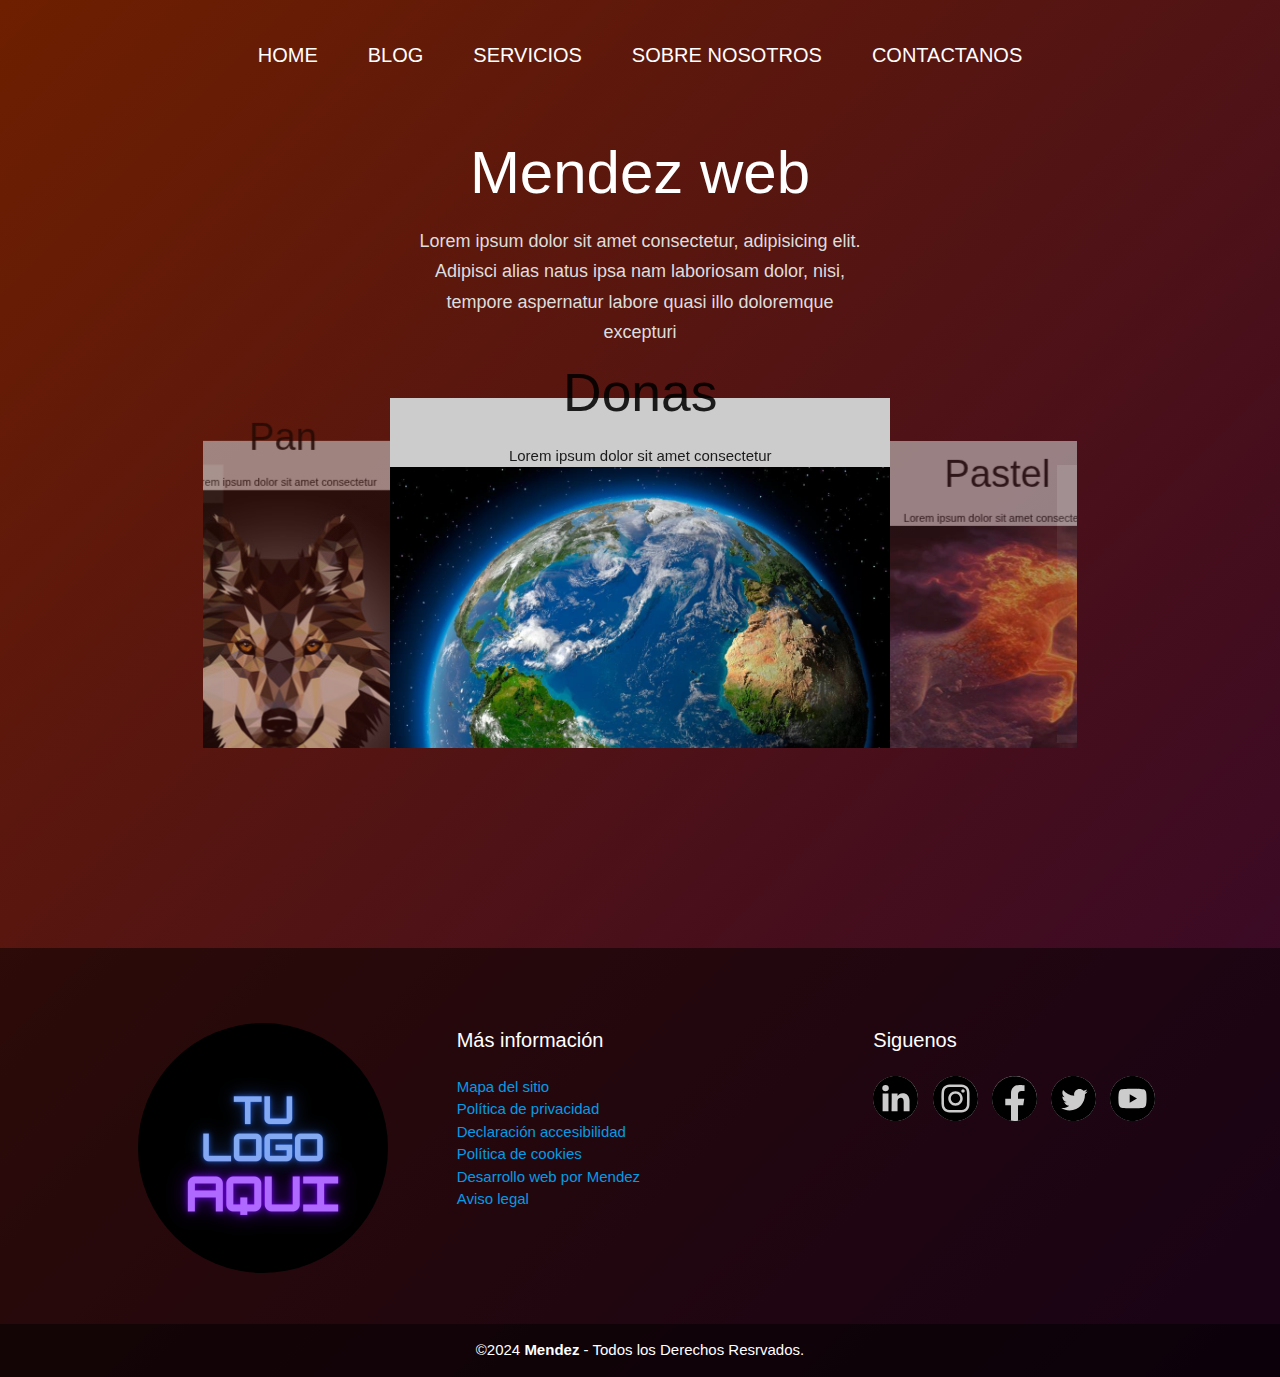
<file: index.html>
<!DOCTYPE html>
<html lang="en">

<head>
    <meta charset="UTF-8">
    <meta name="viewport" content="width=device-width, initial-scale=1.0">
    <title>Document</title>



    <link rel="stylesheet" href="https://cdnjs.cloudflare.com/ajax/libs/materialize/1.0.0/css/materialize.min.css">

    <!--CSS-->
    <link rel="stylesheet" href="style.css">

</head>

<body>

    <div class="header">
        <ul>
            <li><a href="index.html">Home</a></li>
            <li><a href="blog.html">Blog</a></li>
            <li><a href="Servicios.html">Servicios</a></li>
            <li><a href="Sobre Nosotros.html">Sobre nosotros</a></li>
            <li><a href="Contacto.html">Contactanos</a></li>
        </ul>

        <h2>Mendez web</h2>
        <p>Lorem ipsum dolor sit amet consectetur, adipisicing elit.
            Adipisci alias natus ipsa nam laboriosam dolor, nisi,
            tempore aspernatur labore quasi illo doloremque excepturi</p>
    </div>
    <!------Carousel------>


    <div class="container">
        <div class="row">
            <div class="col s12">
                <div class="carousel center-aling">
                    <div class="carousel-item">
                        <h2 class="subtitulo">Donas</h2>
                        <div class="linea-division"></div>
                        <p class="sabor">Lorem ipsum dolor sit amet consectetur </p>
                        <img src="img/1.jpg" alt="">
                    </div>

                    <div class="carousel-item">
                        <h2 class="subtitulo">Pastel</h2>
                        <div class="linea-division"></div>
                        <p class="sabor">Lorem ipsum dolor sit amet consectetur </p>
                        <img src="img/2.jpg" alt="">


                    </div>

                    <div class="carousel-item">
                        <h2 class="subtitulo">Pan </h2>
                        <div class="linea-division"></div>
                        <p class="sabor">Lorem ipsum dolor sit amet consectetur </p>
                        <img src="img/3.jpg" alt="">
                    </div>

                    <div class="carousel-item">
                        <h2 class="subtitulo">Pizza</h2>
                        <div class="linea-division"></div>
                        <p class="sabor">Lorem ipsum dolor sit amet consectetur </p>
                        <img src="img/4.jpg" alt="">
                    </div>

                    <div class="carousel-item">
                        <h2 class="subtitulo">Donas</h2>
                        <div class="linea-division"></div>
                        <p class="sabor">Lorem ipsum dolor sit amet consectetur </p>
                        <img src="img/5.jpg" alt="">
                    </div>

                    <div class="carousel-item">
                        <h2 class="subtitulo">Pastel</h2>
                        <div class="linea-division"></div>
                        <p class="sabor">Lorem ipsum dolor sit amet consectetur </p>
                        <img src="img/6.jpg" alt="">


                    </div>

                    <div class="carousel-item">
                        <h2 class="subtitulo">Pan </h2>
                        <div class="linea-division"></div>
                        <p class="sabor">Lorem ipsum dolor sit amet consectetur </p>
                        <img src="img/7.jpg" alt="">
                    </div>

                    <div class="carousel-item">
                        <h2 class="subtitulo">Pan </h2>
                        <div class="linea-division"></div>
                        <p class="sabor">Lorem ipsum dolor sit amet consectetur </p>
                        <img src="img/8.jpg" alt="">
                    </div>



                </div>
            </div>
        </div>
    </div>

    <!--Marterialize.js-->
    <script src="https://cdnjs.cloudflare.com/ajax/libs/materialize/1.0.0/js/materialize.min.js"></script>

    <!--Js Main-->
    <script src="js/main.js"></script>

    <!---footer-->
    <footer class="pie-pagina">
        <div class="grupo-1">
            <div class="box">
                <figure>
                    <a href="">
                        <img src="img/logo.png" alt="">
                    </a>
                </figure>
            </div>
            <div class="box">
                <div id="brxe-fekytd" class="brxe-text">
                    <h2>Más información</h2>
                </div>
                <div class="box">
                    <ul>
                        <li>
                            <div class="content"><a href="#"><span class="title">Mapa del sitio</span></a></div>
                        </li>
                        <li>
                            <div class="content"><a href="#"><span class="title">Política de privacidad</span></a></div>
                        </li>
                        <li>
                            <div class="content"><a href="#"><span class="title">Declaración accesibilidad</span></a>
                            </div>
                        </li>
                        <li>
                            <div class="content"><a href="#"><span class="title">Política de cookies</span></a></div>
                        </li>
                        <li>
                            <div class="content"><a href="#" target="_blank"><span class="title">Desarrollo web por
                                        Mendez</span></a>
                            </div>
                        </li>
                        <li>
                            <div class="content"><a href="#"><span class="title">Aviso legal</span></a>
                            </div>
                        </li>
                    </ul>
                </div>

            </div>
            <div class="box">
                <h2>Siguenos</h2>
                <div class="red-social">
                    <a href="#" class="social-icon"><img src="icons/redes sociales/linkedin.svg" alt="LinkedIn"></a>
                    <a href="#" class="social-icon"><img src="icons/redes sociales/instagram.svg" alt="Instagram"></a>
                    <a href="#" class="social-icon"><img src="icons/redes sociales/facebook.svg" alt="Facebook"></a>
                    <a href="#" class="social-icon"><img src="icons/redes sociales/twitter.svg" alt="Twitter"></a>
                    <a href="#" class="social-icon"><img src="icons/redes sociales/youtube.svg" alt="YouTube"></a>
                </div>
            </div>
        </div>
        <div class="grupo-2">
            <small>&copy;2024 <b>Mendez</b> - Todos los Derechos Resrvados.</small>
        </div>
    </footer>

</body>

</html>
</file>
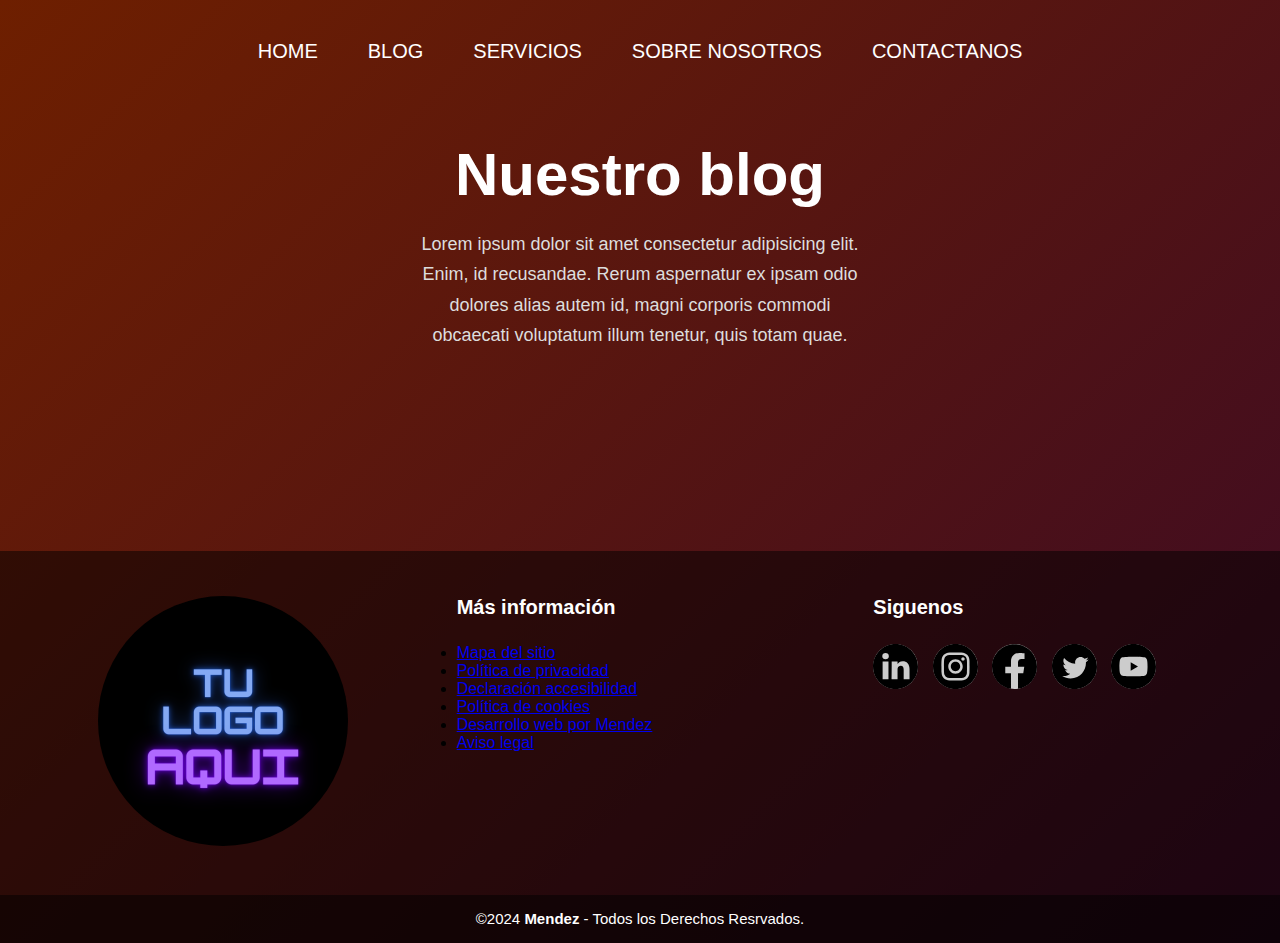
<file: blog.html>
<!DOCTYPE html>
<html lang="en">

<head>
    <meta charset="UTF-8">
    <meta name="viewport" content="width=device-width, initial-scale=1.0">
    <title>Contactanos</title>
    <link rel="stylesheet" href="style.css">
</head>

<body>
    <div class="header">
        <ul>
            <li><a href="index.html">Home</a></li>
            <li><a href="blog.html">Blog</a></li>
            <li><a href="Servicios.html">Servicios</a></li>
            <li><a href="Sobre Nosotros.html">Sobre nosotros</a></li>
            <li><a href="Contacto.html">Contactanos</a></li>
        </ul>
        <div>
            <h2>Nuestro blog</h2>
            <p>Lorem ipsum dolor sit amet consectetur adipisicing elit. Enim, id recusandae.
                Rerum aspernatur ex ipsam odio dolores alias autem id,
                magni corporis commodi obcaecati voluptatum illum tenetur, quis totam quae.</p>
        </div>

    </div>

    <!--next content-->

    <!---footer-->
    <footer class="pie-pagina">
        <div class="grupo-1">
            <div class="box">
                <figure>
                    <a href="">
                        <img src="img/logo.png" alt="">
                    </a>
                </figure>
            </div>
            <div class="box">
                <div id="brxe-fekytd" class="brxe-text">
                    <h2>Más información</h2>
                </div>
                <div class="box">
                    <ul>
                        <li>
                            <div class="content"><a href="#"><span class="title">Mapa del sitio</span></a></div>
                        </li>
                        <li>
                            <div class="content"><a href="#"><span class="title">Política de privacidad</span></a></div>
                        </li>
                        <li>
                            <div class="content"><a href="#"><span class="title">Declaración accesibilidad</span></a>
                            </div>
                        </li>
                        <li>
                            <div class="content"><a href="#"><span class="title">Política de cookies</span></a></div>
                        </li>
                        <li>
                            <div class="content"><a href="#" target="_blank"><span class="title">Desarrollo web por
                                        Mendez</span></a>
                            </div>
                        </li>
                        <li>
                            <div class="content"><a href="#"><span class="title">Aviso legal</span></a>
                            </div>
                        </li>
                    </ul>
                </div>

            </div>
            <div class="box">
                <h2>Siguenos</h2>
                <div class="red-social">
                    <a href="#" class="social-icon"><img src="icons/redes sociales/linkedin.svg" alt="LinkedIn"></a>
                    <a href="#" class="social-icon"><img src="icons/redes sociales/instagram.svg" alt="Instagram"></a>
                    <a href="#" class="social-icon"><img src="icons/redes sociales/facebook.svg" alt="Facebook"></a>
                    <a href="#" class="social-icon"><img src="icons/redes sociales/twitter.svg" alt="Twitter"></a>
                    <a href="#" class="social-icon"><img src="icons/redes sociales/youtube.svg" alt="YouTube"></a>
                </div>
            </div>
        </div>
        <div class="grupo-2">
            <small>&copy;2024 <b>Mendez</b> - Todos los Derechos Resrvados.</small>
        </div>
    </footer>
</body>

</html>
</file>
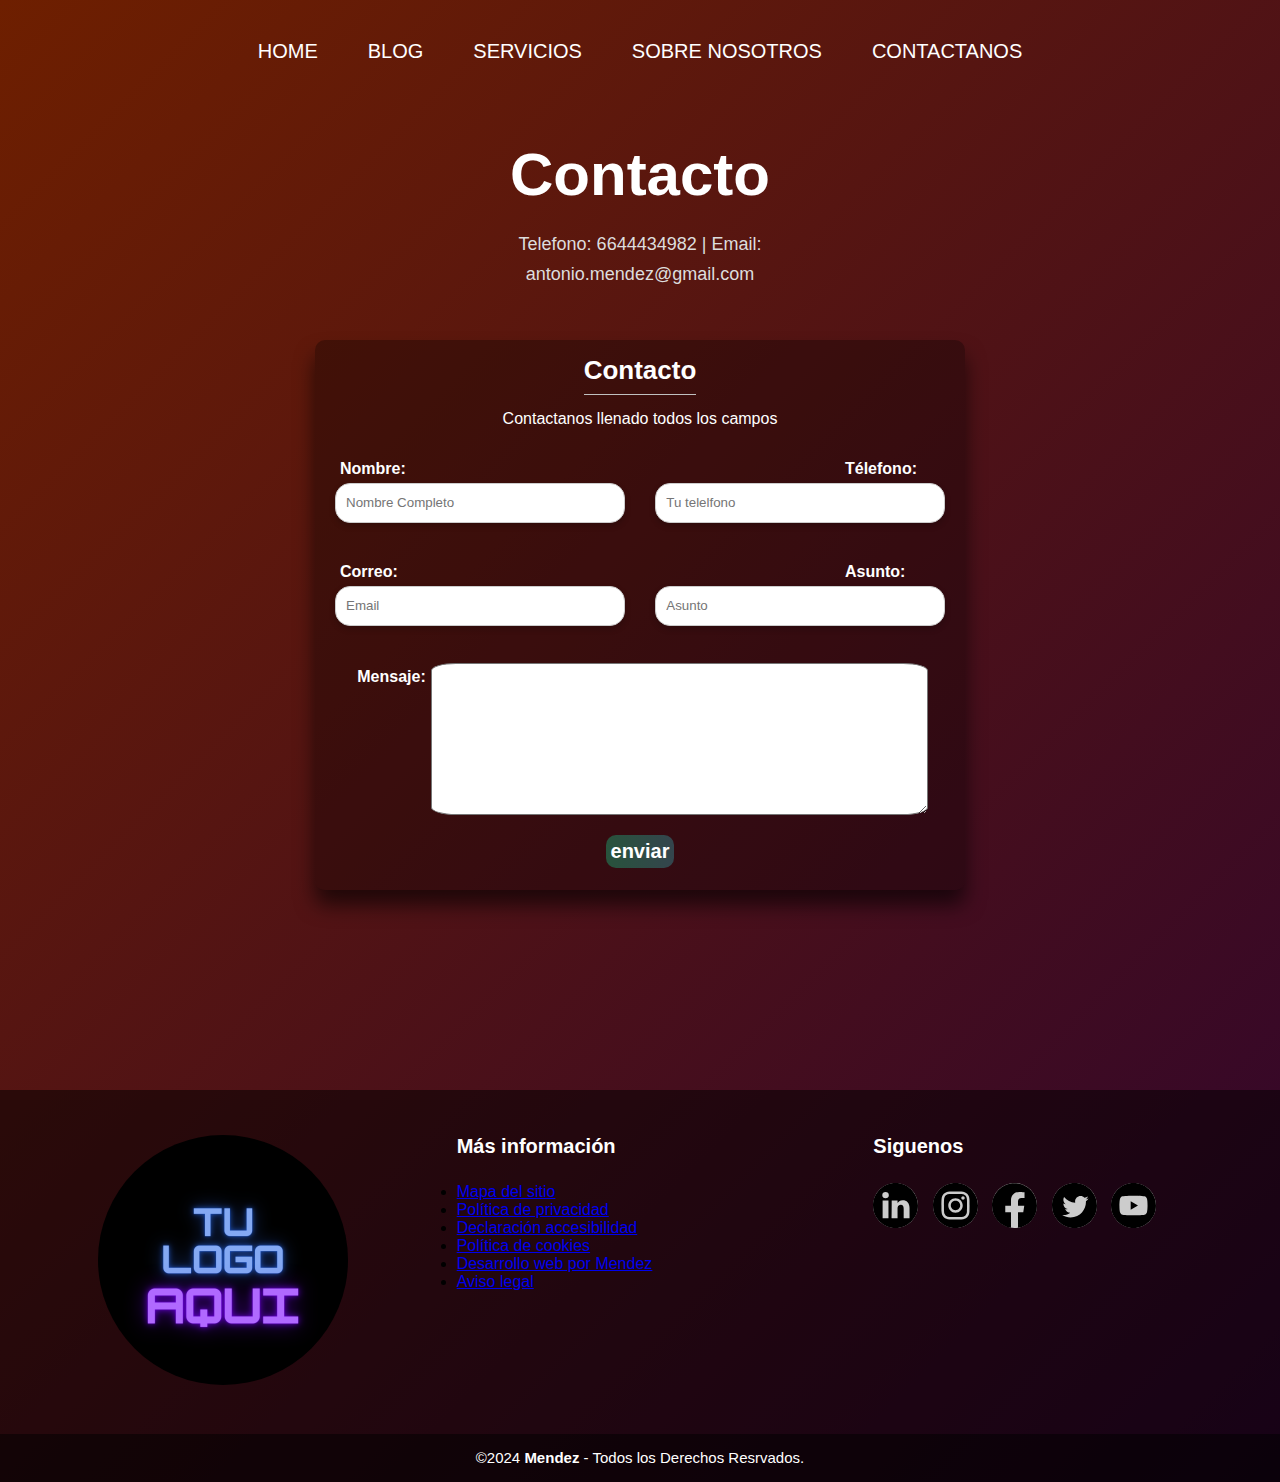
<file: Contacto.html>
<!DOCTYPE html>
<html lang="en">

<head>
    <meta charset="UTF-8">
    <meta name="viewport" content="width=device-width, initial-scale=1.0">
    <title>Contactanos</title>
    <link rel="stylesheet" href="style.css">
    
</head>

<body>
    <div class="header">
        <ul>
            <li><a href="index.html">Home</a></li>
            <li><a href="blog.html">Blog</a></li>
            <li><a href="Servicios.html">Servicios</a></li>  
            <li><a href="Sobre Nosotros.html">Sobre nosotros</a></li>
            <li><a href="Contacto.html">Contactanos</a></li>
        </ul>
        <div>
            <h2>Contacto</h2>
            <p>Telefono: 6644434982 | Email: antonio.mendez@gmail.com</p>
        </div>

    </div>

    <!--formulario-->
    <section class="formulario">
        <form action="#" method="post">
            <h2 class="h2">Contacto</h2>
            <legend class="leyenda">Contactanos llenado todos los campos</legend>
            <div class="contenido">
    
                <div class="input-box">
                    <label for="">Nombre:</label>
                    <input type="text" placeholder="Nombre Completo">
                </div>
                <div class="input-box">
                    <label for="">Télefono:</label>
                    <input type="tel" placeholder="Tu telelfono">
                </div>
                <div class="input-box">
                    <label for="">Correo:</label>
                    <input type="email" placeholder="Email">
                </div>
                <div class="input-box">
                    <label for="">Asunto:</label>
                    <input type="text" placeholder="Asunto">
                </div>
               
            </div>
            <div class="mensaje-container">
                <label for="">Mensaje:</label>
                <textarea name="" id="" cols="60" rows="10"></textarea>
            </div> 
            <div class="button-container">
                <button type="submit">enviar</button>
            </div>
        </form>
    </section>

   <!---footer-->
   <footer class="pie-pagina">
    <div class="grupo-1">
        <div class="box">
            <figure>
                <a href="">
                    <img src="img/logo.png" alt="">
                </a>
            </figure>
        </div>
        <div class="box">
            <div id="brxe-fekytd" class="brxe-text">
                <h2>Más información</h2>
            </div>
            <div class="box">
                <ul>
                    <li>
                        <div class="content"><a href="#"><span class="title">Mapa del sitio</span></a></div>
                    </li>
                    <li>
                        <div class="content"><a href="#"><span class="title">Política de privacidad</span></a></div>
                    </li>
                    <li>
                        <div class="content"><a href="#"><span class="title">Declaración accesibilidad</span></a>
                        </div>
                    </li>
                    <li>
                        <div class="content"><a href="#"><span class="title">Política de cookies</span></a></div>
                    </li>
                    <li>
                        <div class="content"><a href="#" target="_blank"><span class="title">Desarrollo web por
                                    Mendez</span></a>
                        </div>
                    </li>
                    <li>
                        <div class="content"><a href="#"><span class="title">Aviso legal</span></a>
                        </div>
                    </li>
                </ul>
            </div>

        </div>
        <div class="box">
            <h2>Siguenos</h2>
            <div class="red-social">
                <a href="#" class="social-icon"><img src="icons/redes sociales/linkedin.svg" alt="LinkedIn"></a>
                <a href="#" class="social-icon"><img src="icons/redes sociales/instagram.svg" alt="Instagram"></a>
                <a href="#" class="social-icon"><img src="icons/redes sociales/facebook.svg" alt="Facebook"></a>
                <a href="#" class="social-icon"><img src="icons/redes sociales/twitter.svg" alt="Twitter"></a>
                <a href="#" class="social-icon"><img src="icons/redes sociales/youtube.svg" alt="YouTube"></a>
            </div>
        </div>
    </div>
    <div class="grupo-2">
        <small>&copy;2024 <b>Mendez</b> - Todos los Derechos Resrvados.</small>
    </div>
</footer>

</body>

</html>
</file>
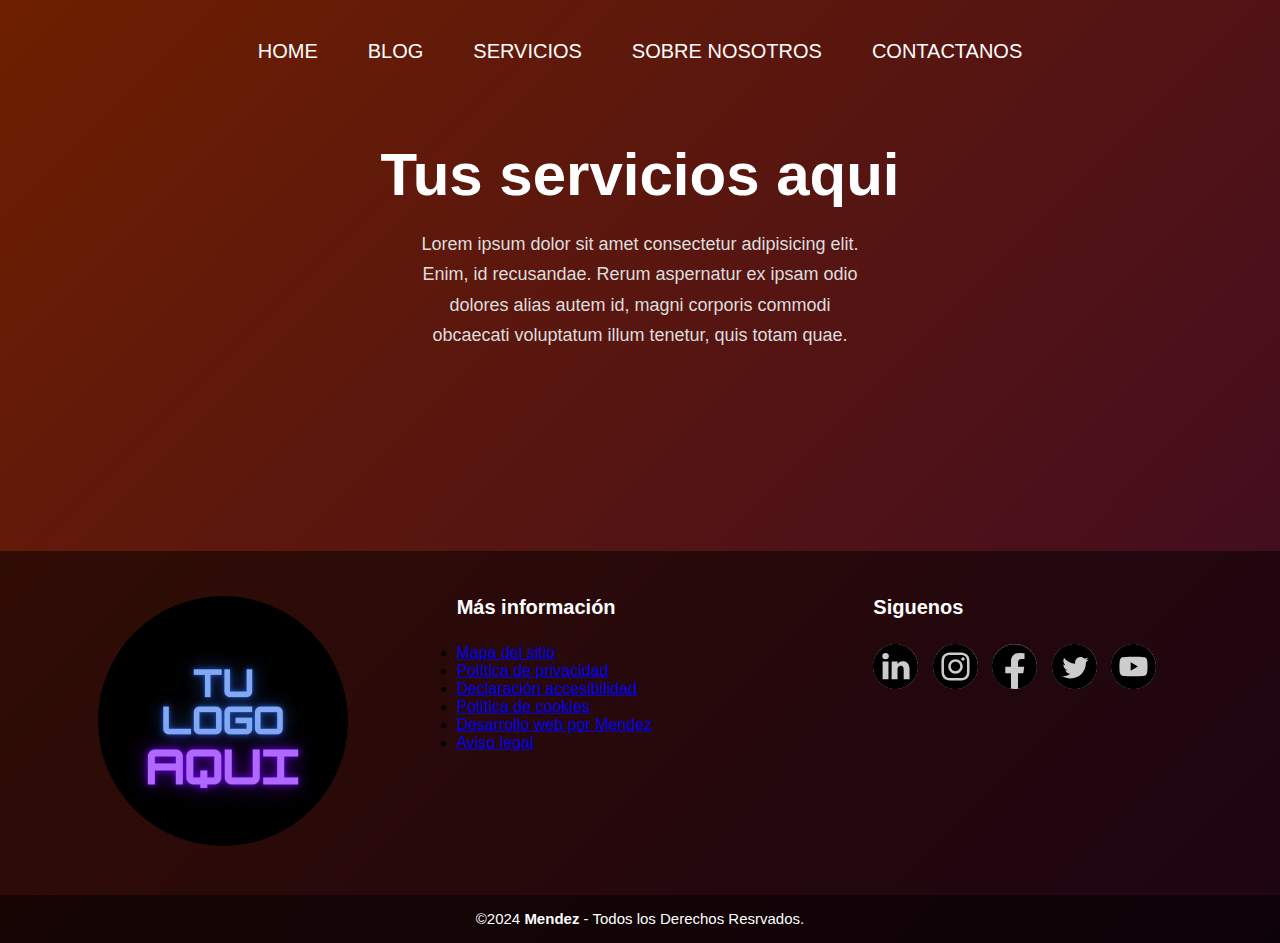
<file: Servicios.html>
<!DOCTYPE html>
<html lang="en">

<head>
    <meta charset="UTF-8">
    <meta name="viewport" content="width=device-width, initial-scale=1.0">
    <title>Contactanos</title>
    <link rel="stylesheet" href="style.css">
</head>

<body>
    <div class="header">
        <ul>
            <li><a href="index.html">Home</a></li>
            <li><a href="blog.html">Blog</a></li>
            <li><a href="Servicios.html">Servicios</a></li>
            <li><a href="Sobre Nosotros.html">Sobre nosotros</a></li>
            <li><a href="Contacto.html">Contactanos</a></li>
        </ul>
        <div>
            <h2>Tus servicios aqui</h2>
            <p>Lorem ipsum dolor sit amet consectetur adipisicing elit. Enim, id recusandae. 
                Rerum aspernatur ex ipsam odio dolores alias autem id, 
                magni corporis commodi obcaecati voluptatum illum tenetur, quis totam quae.</p>
        </div>

    </div>

    <!--next content-->

     <!---footer-->
     <footer class="pie-pagina">
        <div class="grupo-1">
            <div class="box">
                <figure>
                    <a href="">
                        <img src="img/logo.png" alt="">
                    </a>
                </figure>
            </div>
            <div class="box">
                <div id="brxe-fekytd" class="brxe-text">
                    <h2>Más información</h2>
                </div>
                <div class="box">
                    <ul>
                        <li>
                            <div class="content"><a href="#"><span class="title">Mapa del sitio</span></a></div>
                        </li>
                        <li>
                            <div class="content"><a href="#"><span class="title">Política de privacidad</span></a></div>
                        </li>
                        <li>
                            <div class="content"><a href="#"><span class="title">Declaración accesibilidad</span></a>
                            </div>
                        </li>
                        <li>
                            <div class="content"><a href="#"><span class="title">Política de cookies</span></a></div>
                        </li>
                        <li>
                            <div class="content"><a href="#" target="_blank"><span class="title">Desarrollo web por
                                        Mendez</span></a>
                            </div>
                        </li>
                        <li>
                            <div class="content"><a href="#"><span class="title">Aviso legal</span></a>
                            </div>
                        </li>
                    </ul>
                </div>

            </div>
            <div class="box">
                <h2>Siguenos</h2>
                <div class="red-social">
                    <a href="#" class="social-icon"><img src="icons/redes sociales/linkedin.svg" alt="LinkedIn"></a>
                    <a href="#" class="social-icon"><img src="icons/redes sociales/instagram.svg" alt="Instagram"></a>
                    <a href="#" class="social-icon"><img src="icons/redes sociales/facebook.svg" alt="Facebook"></a>
                    <a href="#" class="social-icon"><img src="icons/redes sociales/twitter.svg" alt="Twitter"></a>
                    <a href="#" class="social-icon"><img src="icons/redes sociales/youtube.svg" alt="YouTube"></a>
                </div>
            </div>
        </div>
        <div class="grupo-2">
            <small>&copy;2024 <b>Mendez</b> - Todos los Derechos Resrvados.</small>
        </div>
    </footer>
</body>

</html>
</file>
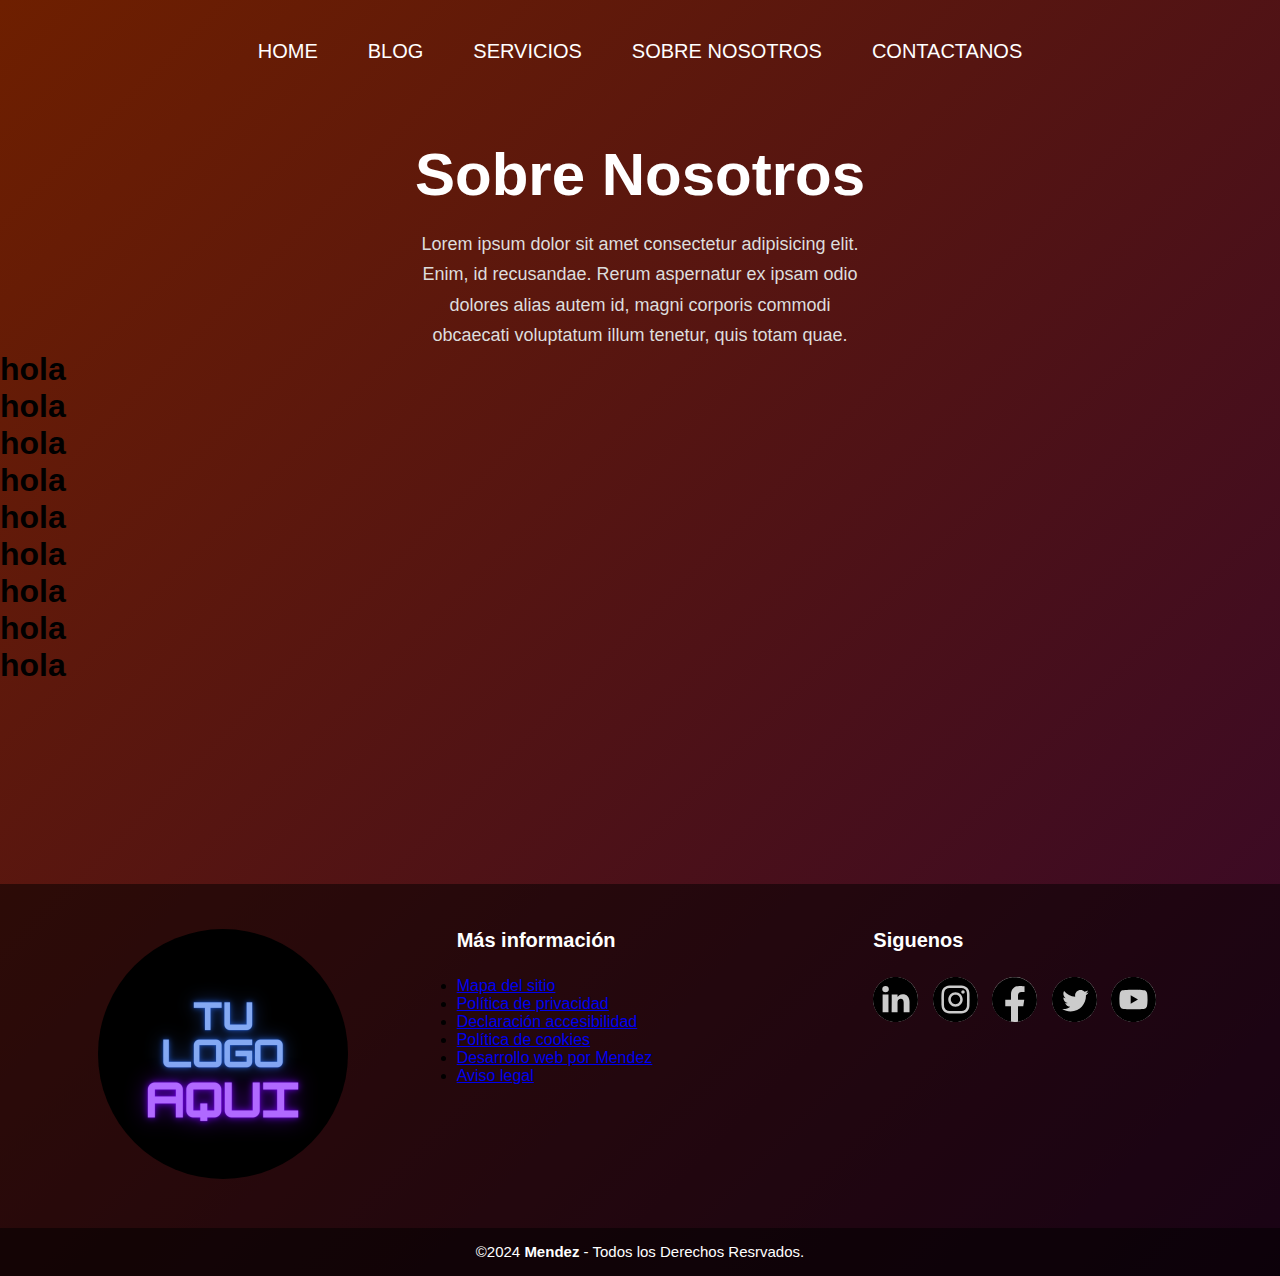
<file: Sobre Nosotros.html>
<!DOCTYPE html>
<html lang="en">

<head>
    <meta charset="UTF-8">
    <meta name="viewport" content="width=device-width, initial-scale=1.0">
    <title>Contactanos</title>
    <link rel="stylesheet" href="style.css">
</head>

<body>
    <div class="header">
        <ul>
            <li><a href="index.html">Home</a></li>
            <li><a href="blog.html">Blog</a></li>
            <li><a href="Servicios.html">Servicios</a></li>
            <li><a href="Sobre Nosotros.html">Sobre nosotros</a></li>
            <li><a href="Contacto.html">Contactanos</a></li>
        </ul>
        <div>
            <h2>Sobre Nosotros</h2>
            <p>Lorem ipsum dolor sit amet consectetur adipisicing elit. Enim, id recusandae. 
                Rerum aspernatur ex ipsam odio dolores alias autem id, 
                magni corporis commodi obcaecati voluptatum illum tenetur, quis totam quae.</p>
        </div>

    </div>

    <!--next content-->
    <div>
        <h1>hola</h1>
    </div>
    <div>
        <h1>hola</h1>
    </div>
    <div>
        <h1>hola</h1>
    </div>
    <div>
        <h1>hola</h1>
    </div>
    <div>
        <h1>hola</h1>
    </div>

    <div>
        <h1>hola</h1>
    </div><div>
        <h1>hola</h1>
    </div>
    <div>
        <h1>hola</h1>
    </div>

    <div>
        <h1>hola</h1>
    </div>
     <!---footer-->
     <footer class="pie-pagina">
        <div class="grupo-1">
            <div class="box">
                <figure>
                    <a href="">
                        <img src="img/logo.png" alt="">
                    </a>
                </figure>
            </div>
            <div class="box">
                <div id="brxe-fekytd" class="brxe-text">
                    <h2>Más información</h2>
                </div>
                <div class="box">
                    <ul>
                        <li>
                            <div class="content"><a href="#"><span class="title">Mapa del sitio</span></a></div>
                        </li>
                        <li>
                            <div class="content"><a href="#"><span class="title">Política de privacidad</span></a></div>
                        </li>
                        <li>
                            <div class="content"><a href="#"><span class="title">Declaración accesibilidad</span></a>
                            </div>
                        </li>
                        <li>
                            <div class="content"><a href="#"><span class="title">Política de cookies</span></a></div>
                        </li>
                        <li>
                            <div class="content"><a href="#" target="_blank"><span class="title">Desarrollo web por
                                        Mendez</span></a>
                            </div>
                        </li>
                        <li>
                            <div class="content"><a href="#"><span class="title">Aviso legal</span></a>
                            </div>
                        </li>
                    </ul>
                </div>

            </div>
            <div class="box">
                <h2>Siguenos</h2>
                <div class="red-social">
                    <a href="#" class="social-icon"><img src="icons/redes sociales/linkedin.svg" alt="LinkedIn"></a>
                    <a href="#" class="social-icon"><img src="icons/redes sociales/instagram.svg" alt="Instagram"></a>
                    <a href="#" class="social-icon"><img src="icons/redes sociales/facebook.svg" alt="Facebook"></a>
                    <a href="#" class="social-icon"><img src="icons/redes sociales/twitter.svg" alt="Twitter"></a>
                    <a href="#" class="social-icon"><img src="icons/redes sociales/youtube.svg" alt="YouTube"></a>
                </div>
            </div>
        </div>
        <div class="grupo-2">
            <small>&copy;2024 <b>Mendez</b> - Todos los Derechos Resrvados.</small>
        </div>
    </footer>

</body>

</html>
</file>
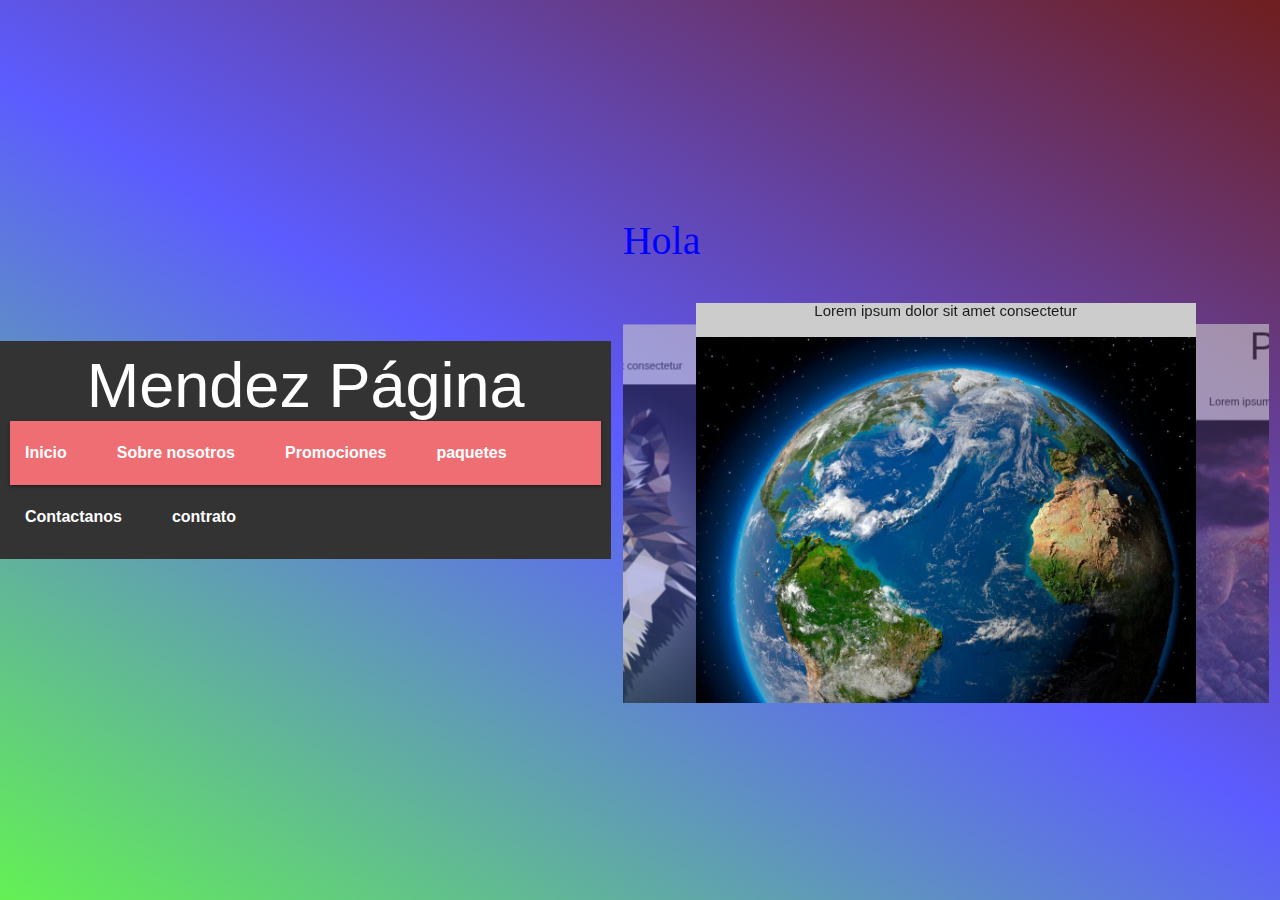
<file: zcarousel.html>
<!DOCTYPE html>
<html lang="en">

<head>
    <meta charset="UTF-8">
    <meta name="viewport" content="width=device-width, initial-scale=1.0">
    <title>Document</title>


    <!-- masterize css-->
    <link rel="stylesheet" href="https://cdnjs.cloudflare.com/ajax/libs/materialize/1.0.0/css/materialize.min.css">

    <!--CSS-->
    <link rel="stylesheet" href="css/estilo.css">

</head>

<body>

    <header class="menu">
       
        <h1>Mendez Página</h1>
        <nav>
            <ul>
                <li><a href="#">Inicio</a></li>
                <li><a href="#">Sobre nosotros</a></li>
                <li><a href="#">Promociones</a></li>
                <li><a href="#">paquetes</a></li>
                <li><a href="#">Contactanos</a></li>
                <li><a href="#">contrato</a></li>
            </ul>
        </nav>
    </header>

    <div class="container">
        <div class="row">
            <div class="col s12">
                <h1 class="center-aling titulo">Hola </h1>

                <div class="carousel center-aling">
                    <div class="carousel-item">
                        <h2 class="subtitulo">Donas</h2>
                        <div class="linea-division"></div>
                        <p class="sabor">Lorem ipsum dolor sit amet consectetur </p>
                        <img src="img/1.jpg" alt="">
                    </div>

                    <div class="carousel-item">
                        <h2 class="subtitulo">Pastel</h2>
                        <div class="linea-division"></div>
                        <p class="sabor">Lorem ipsum dolor sit amet consectetur </p>
                        <img src="img/2.jpg" alt="">


                    </div>

                    <div class="carousel-item">
                        <h2 class="subtitulo">Pan   </h2>
                        <div class="linea-division"></div>
                        <p class="sabor">Lorem ipsum dolor sit amet consectetur </p>
                        <img src="img/3.jpg" alt="">
                    </div>

                    <div class="carousel-item">
                        <h2 class="subtitulo">Pizza</h2>
                        <div class="linea-division"></div>
                        <p class="sabor">Lorem ipsum dolor sit amet consectetur </p>
                        <img src="img/4.jpg" alt="">
                    </div>

                    <div class="carousel-item">
                        <h2 class="subtitulo">Donas</h2>
                        <div class="linea-division"></div>
                        <p class="sabor">Lorem ipsum dolor sit amet consectetur </p>
                        <img src="img/5.jpg" alt="">
                    </div>

                    <div class="carousel-item">
                        <h2 class="subtitulo">Pastel</h2>
                        <div class="linea-division"></div>
                        <p class="sabor">Lorem ipsum dolor sit amet consectetur </p>
                        <img src="img/6.jpg" alt="">


                    </div>

                    <div class="carousel-item">
                        <h2 class="subtitulo">Pan   </h2>
                        <div class="linea-division"></div>
                        <p class="sabor">Lorem ipsum dolor sit amet consectetur </p>
                        <img src="img/7.jpg" alt="">
                    </div>

                    <div class="carousel-item">
                        <h2 class="subtitulo">Pan   </h2>
                        <div class="linea-division"></div>
                        <p class="sabor">Lorem ipsum dolor sit amet consectetur </p>
                        <img src="img/8.jpg" alt="">
                    </div>

                </div>
            </div>
        </div>
    </div>




    <!--Marterialize.js-->
    <script src="https://cdnjs.cloudflare.com/ajax/libs/materialize/1.0.0/js/materialize.min.js"></script>

    <!--Js Main-->
    <script src="js/main.js"></script>
    
</body>

</html>
</file>
<file: style.css>
* {
    margin: 0;
    padding: 0;
    box-sizing: border-box;
    font-family: sans-serif;
    
}


body {
    justify-content: center;
    align-items: center;
    font-family: ubuntu;
    z-index: 1;
    background: linear-gradient(-45deg, rgb(22, 92, 1), rgb(17, 1, 37), rgb(43, 3, 48), rgb(110, 31, 0));
    background-size: 400% 400%;
    width: 100%;
    height: 100vh;
    animation: animate 5s ease infinite;
    
}



.header ul {
    height: 50px;
    display: flex;
    justify-content: center;
}

.header ul li {
    display: inline;
    padding: 40PX 15px;
}

.header ul li a {
    text-decoration: none;
    color: #fff;
    text-transform: uppercase;
    font-size: 20px;
    padding: 5px 10px;
}

.header ul li a:hover {
    background: #e9fa01;
    color: #000;
    border-radius: 45%;
}

.header h2 {
    text-align: center;
    color: #fff;
    font-size: 60px;
    margin-top: 7%;
    margin-bottom: 20px;
}

.header p {
    text-align: center;
    font-size: 18px;
    width: 35%;
    margin: auto;
    color: #ddd;
    line-height: 1.7;
}

@keyframes animate {
    0% {
        background-position: 0 50%;
    }

    5% {
        background-position: 100% 50%;
    }

    100% {
        background-position: 0 50%;
    }
}


/*--------estilo carousel*/


.carousel .carousel-item {
    display: flex;
    flex-direction: column;
    justify-content: center;
    align-items: center;
    user-select: none;
    background: #ccc;
    width: 500px;
    height: 500px;
    margin-top: 100px;
}

/*----formulario----*/
.formulario {
    max-width: 650px;
    height: 550px;
    margin: auto;
    border-radius: 10px;
    overflow: hidden;
    background: rgba(0, 0, 0, 0.3);
    box-shadow: 0 15px 20px rgba(0, 0, 0, 0.6);
    margin-top: 50px;
}


.formulario form {
    display: flex;
    flex-direction: column;
    justify-content: center;
    align-items: center;
}

.h2 {
    font-size: 26px;
    font-weight: bold;
    text-align: left;
    color: #fff;
    padding-bottom: 8px;
    border-bottom: 1px solid silver;
    text-align: center;
    margin-top: 15px;
}

.leyenda{
    color: #fff;
    text-align: center;
    margin-top: 15px;
}
.contenido {
    display: flex;
    flex-wrap: wrap;
    justify-content: space-between;
    padding: 2px 20px;
}

.input-box {
    margin-top: 25px;
    display: flex;
    flex-wrap: wrap;
    width: 50%;
    padding-bottom: 10px;
}

.input-box:nth-child(2n) {
    justify-content: end;
}

.input-box label{
    width: 95px;
    color: #fff;
    font-weight: bold;
    margin: 5px;
}

.input-box input{
    height: 40px;   
    width: 95%;
    padding: 0 10px;
    border-radius: 15px;
    border: 1px solid #ccc;
    outline: none;
}

.input-box input:is(:focus,:valid){
    box-shadow: 0 3px 6px rgba(0, 0, 0, 0.2);
}

.mensaje-container{
   display: flex;
   margin-top: 25px;
   

}

.mensaje-container label{
    color: #fff;
    font-weight: bold;
    margin: 5px; 
}

.mensaje-container textarea{
    border-radius: 5%;
}

.button-container{
    margin: 15px 0;
    border: 10px;
}

.button-container button{
    width: 100%;
    margin-top: 5px;
    padding: 5px;
    display: block;
    font-size: 20px;
    color: #fff;
    border: none;
    border-radius: 10px;
    background-image: linear-gradient(to right, #28533c, #34454d);
    cursor: pointer;
    transition: 0.3s;
    font-weight: bold;
}

.button-container button:hover{
    background-image: linear-gradient(to right,#61045f, #aa076b);
}

@media (max-width:600px){
    .formulario{
       min-height: 280px;
    }
    .contenido{
        max-height: 380px;
        overflow: auto;
    }
    .input-box{
        margin-bottom: 12px;
        width: 100%;
    }
    .mensaje-container{
        justify-content: space-between;
    }
}
/*----Footer*/

.pie-pagina {
    width: 100%;
    background-color: rgba(0, 0, 0, 0.5);
    margin-top: 200px;
}


.pie-pagina .grupo-1{
    width: 100%;
    max-width: 1200px;
    margin: auto;
    display: grid;
    grid-template-columns: repeat(3, 1fr);
    grid-gap: 50px;
    padding: 45px 0px;

}

.pie-pagina .grupo-1 .box figure{
    width: 100%;
    height: 100%;
    display: flex;
    justify-content: center;
    align-items: center;

}

.pie-pagina .grupo-1 .box figure img{
    width: 250px;
    border-radius: 50%;
    
}

.pie-pagina .grupo-1 .box h2{
    color: #fff;
    margin-bottom: 25px;
    font-size: 20px;
    transition: all 300ms ease;
    user-select: none;
}

.pie-pagina .grupo-1 .box .brxe-list {
    color: #efefef;
    margin-bottom: 10px;
}

.pie-pagina .grupo-1 .red-social a{
    display: inline-block;
    text-decoration: none;
    width: 45px;
    height: 45px;
    line-height: 45px;
    color: #ccc;
    margin-right: 10px;
    background-color: #ccc;
    text-align: center;
    border-radius: 100%;
    transition: all 300ms ease;
}

.pie-pagina .grupo-1 .red-social a:hover{
    color: aqua;
}

.pie-pagina .grupo-1 .box h2:hover{
    color: aqua;
}

.pie-pagina .grupo-2{
    background-color: rgba(0, 0, 0, 0.5);
    padding: 15px 10px;
    text-align: center;
    color: #fff;
}

.pie-pagina .grupo-2 small{
    font-size: 15px;
}

@media screen and (max-width:800px){
    .pie-pagina .grupo-1{
        width: 90%;
        grid-template-columns: repeat(1, 1fr);
        grid-gap: 30px;
        padding: 35px 0px;
    }
}


/*----*/
</file>
<file: css/estilo.css>
/*---https://www.youtube.com/watch?v=4FWyJCEQBrs&ab_channel=FalconMasters   17.53 */


/* Resetear estilos y darle un estilo básico al cuerpo y la lista */
body {
    margin: 0;
    padding: 0;
    font-family: Arial, sans-serif;
}

.menu {
    background-color: #333;
    color: #fff;
    text-align: center;
    padding: 10px;
}

/* Estilo para el encabezado (h1) */
.menu h1 {
    margin: 0;
}

/* Estilo para la lista y quitar los estilos predeterminados de la lista */
.menu ul {
    list-style: none;
    padding: 0;
    margin: 0;
}

/* Estilo para los elementos de la lista (li) */
.menu li {
    display: inline-block;
    margin-right: 20px;
}

/* Estilo para los enlaces (a) */
.menu a {
    text-decoration: none;
    color: #fff;
    font-weight: bold;
    font-size: 16px;
    transition: color 0.3s ease;
}

/* Cambiar el color del enlace al pasar el ratón sobre él */
.menu a:hover {
    color: #ffd700; /* Cambiar a tu color deseado */
}


/*----------------------------------------*/
/*-----------Estilo carousel--------------*/
/*----------------------------------------*/

body{
    width: 100%;
    height: 100vh;
    display: flex;
    align-items: center;
    overflow: hidden;
    background: linear-gradient(30deg, rgb(100, 241,84),rgb(92, 92, 299),rgb(111, 30, 30));

}


.titulo{
    font-size: 40px;
    font-family: 'Dancing scrip', cursive;
    margin-bottom: 40px;
    color: blue;
}




/*------------------------*/
/* Estilos de materilize */
/*------------------------*/

.carousel .carousel-item{
    display: flex;
    flex-direction: column;
    justify-content: center;
    align-items: center;
    user-select: none;
    background: #ccc;
    width: 500px;
    height: 500px;
}
</file>
